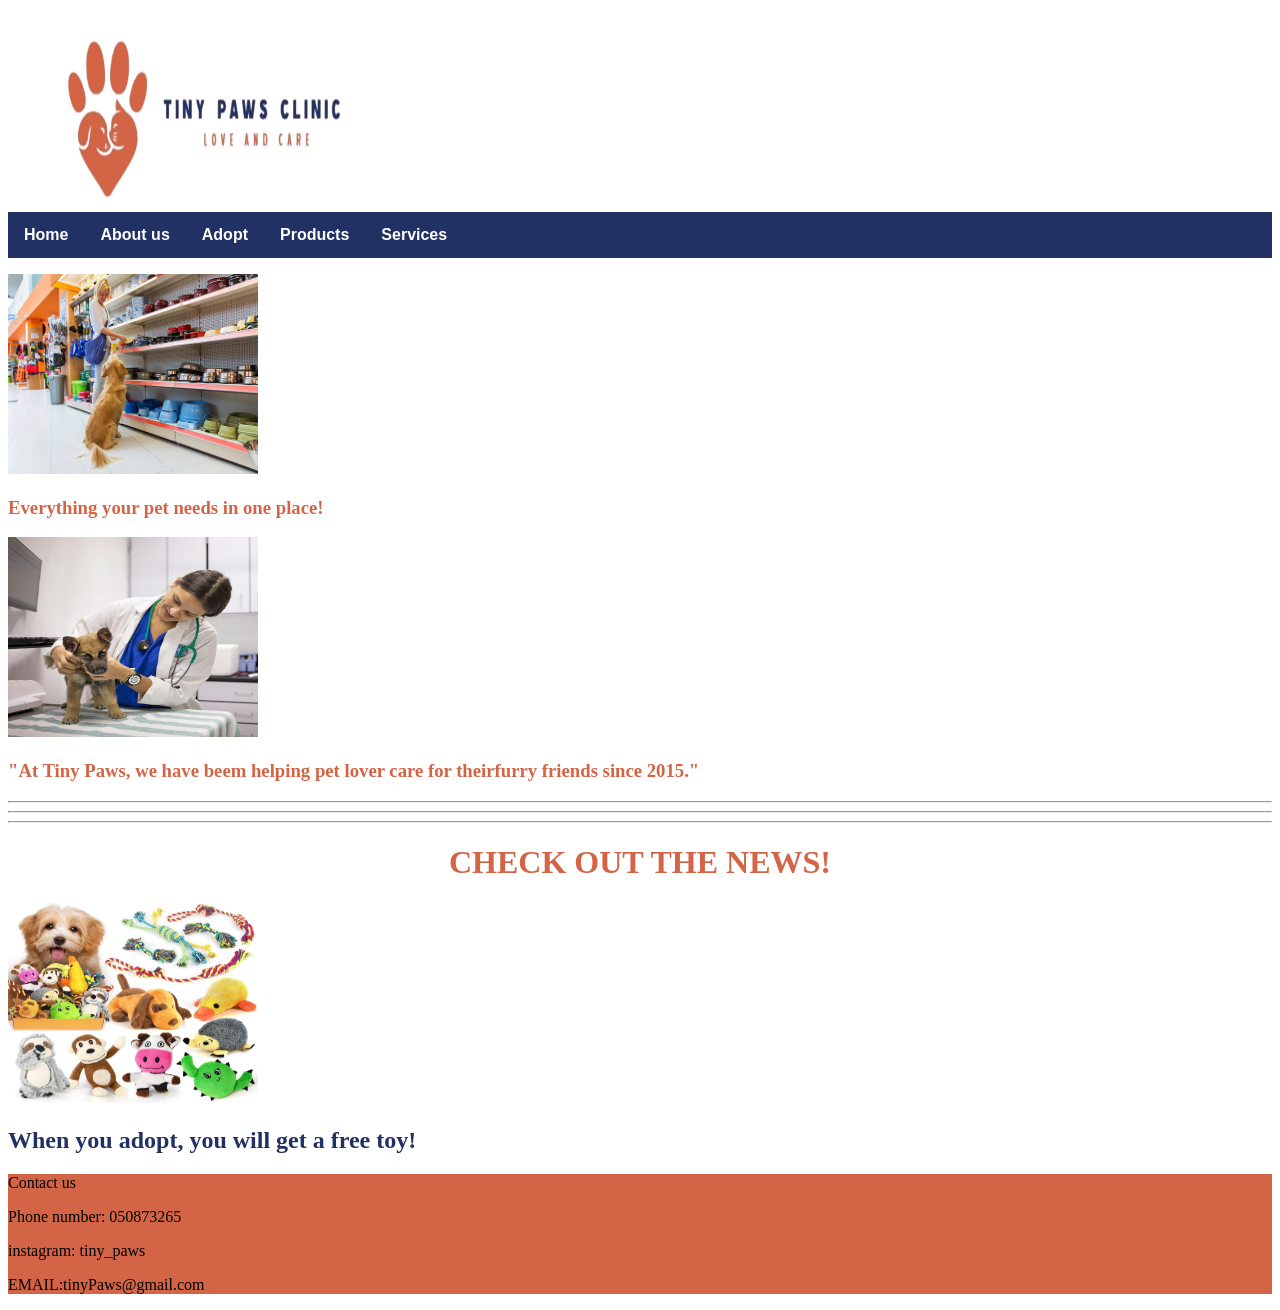
<file: index.html>
<!DOCTYPE html>
<html lang="en">
<head>
    <link rel="stylesheet" type="text/css" href="mysheetproject1.css">
    <meta charset="UTF-8">
    <meta name="viewport" content="width=device-width, initial-scale=1.0">
    <title>Tiny Paws Clinic</title>
</head>
<body>
    <img src="logoproject.jpeg" width="400" height="200">

<div class="nav_menu">
    <nav>
      <a href="index.html">Home</a>
        <a href="AboutUs.html">About us</a>
        <a href="Adopt.html">Adopt</a>
        <a href="Products.html">Products</a>
        <a href="Services.html">Services</a>
    
    </nav>
</div>

<p>
    
        <img src="petshop.jpg" width="250" height="200">
        <h3>Everything your pet needs in one place!</h3>
</p>

<p>
            <img src="vet.jpg" width="250" height="200">
<h3>"At Tiny Paws, we have beem helping 
pet lover care for theirfurry friends since 2015."</h3>
</p>
      
<hr>
<hr>
<hr>





<h1>CHECK OUT THE NEWS!</h1>
<p>
   
  <img src="pettoys.jpg" width="250" height="200">
</p>
<h2>When you adopt, you will get a free toy!</h2>







  <div class="footer">
			<p>Contact us </p>
            <p>Phone number: 050873265</p>
			<P>instagram: tiny_paws</P>
			<p>EMAIL:tinyPaws@gmail.com</p>
		</div>		










</body>
</html>
</file>
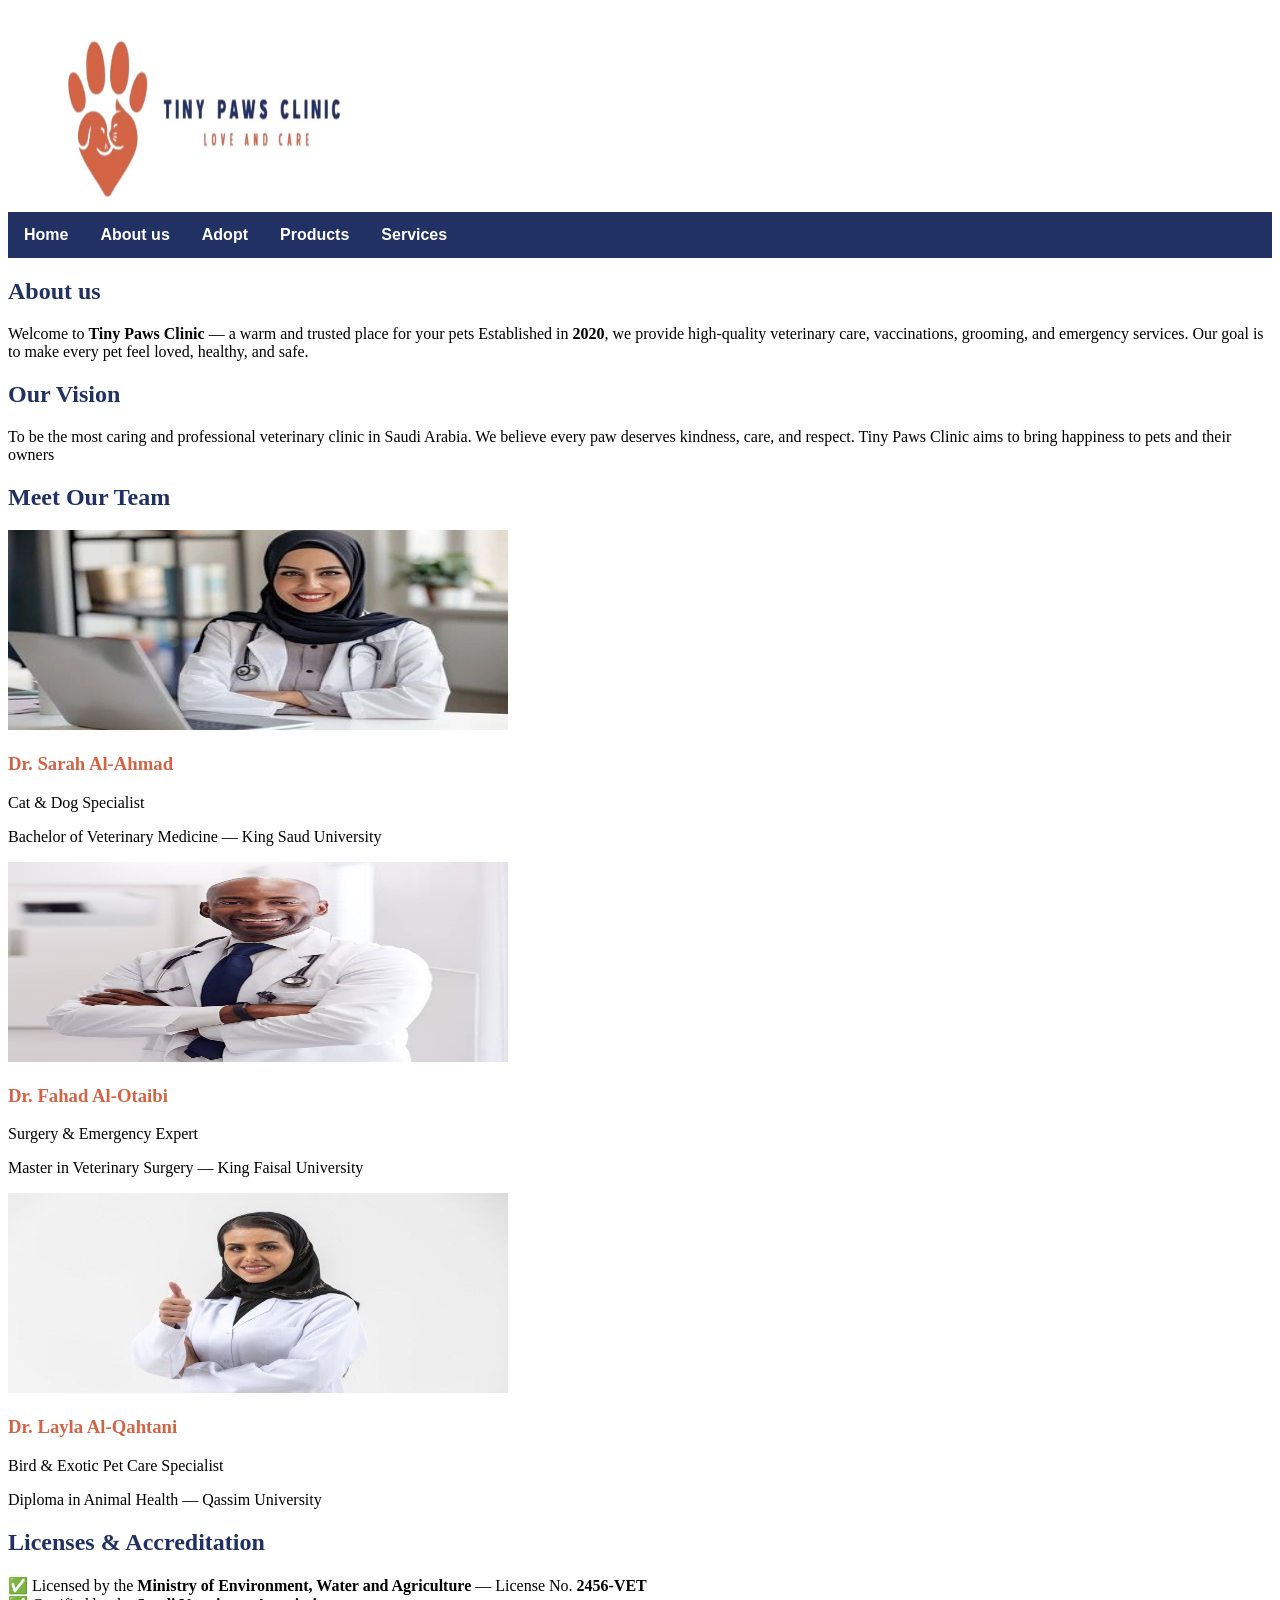
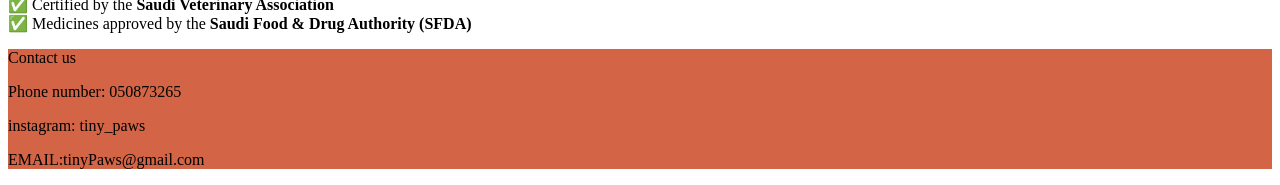
<file: AboutUs.html>
<!DOCTYPE html>
<html lang="en">
<head>

        <link rel="stylesheet" type="text/css" href="mysheetproject1.css">

    <meta charset="UTF-8">
    <meta name="viewport" content="width=device-width, initial-scale=1.0">
    <title>Document</title>
</head>
<body>
      <img src="logoproject.jpeg" width="400" height="200">


<div class="nav_menu">
    <nav>
      <a href="index.html">Home</a>
        <a href="AboutUs.html">About us</a>
        <a href="Adopt.html">Adopt</a>
        <a href="Products.html">Products</a>
        <a href="Services.html">Services</a>
    
    </nav>
</div>

<div class="section">
    <h2>About us</h2> 
    <p>Welcome to <b>Tiny Paws Clinic</b> — a warm and trusted place for your pets 
      Established in <b>2020</b>, we provide high-quality veterinary care, vaccinations, grooming, and emergency services.  
      Our goal is to make every pet feel loved, healthy, and safe.</p></div>
      <div class="section">
        <h2>Our Vision</h2>
        <p>To be the most caring and professional veterinary clinic in Saudi Arabia.  
      We believe every paw deserves kindness, care, and respect.  
      Tiny Paws Clinic aims to bring happiness to pets and their owners</p>
      </div>
      <div class="section">
    <h2>Meet Our Team</h2>
    <div class="doctors">
      <div class="doctor-card">
        <img src="sara.jpeg"width="500"height="200" alt="Dr. Sarah">
        <h3>Dr. Sarah Al-Ahmad</h3>
        <p>Cat & Dog Specialist</p>
        <p>Bachelor of Veterinary Medicine — King Saud University</p>
      </div>

      <div class="doctor-card">
        <img src="fahad.jpeg"width="500"height="200" alt="Dr. Fahad">
        <h3>Dr. Fahad Al-Otaibi</h3>
        <p>Surgery & Emergency Expert</p>
        <p>Master in Veterinary Surgery — King Faisal University</p>
      </div>

      <div class="doctor-card">
        <img src="layla.jpeg"width="500"height="200" alt="Dr. Layla">
        <h3>Dr. Layla Al-Qahtani</h3>
        <p>Bird & Exotic Pet Care Specialist</p>
        <p>Diploma in Animal Health — Qassim University</p>
      </div>
    </div>
  </div>
    <div class="section">
    <h2>Licenses & Accreditation</h2>
    <p>
      ✅ Licensed by the <b>Ministry of Environment, Water and Agriculture</b> — License No. <b>2456-VET</b><br>
      ✅ Certified by the <b>Saudi Veterinary Association</b><br>
      ✅ Medicines approved by the <b>Saudi Food & Drug Authority (SFDA)</b>
    </p>
  </div>
     <div class="footer">
			<p>Contact us </p>
            <p>Phone number: 050873265</p>
			<P>instagram: tiny_paws</P>
			<p>EMAIL:tinyPaws@gmail.com</p>
		</div>	
</body>
</html>
</file>
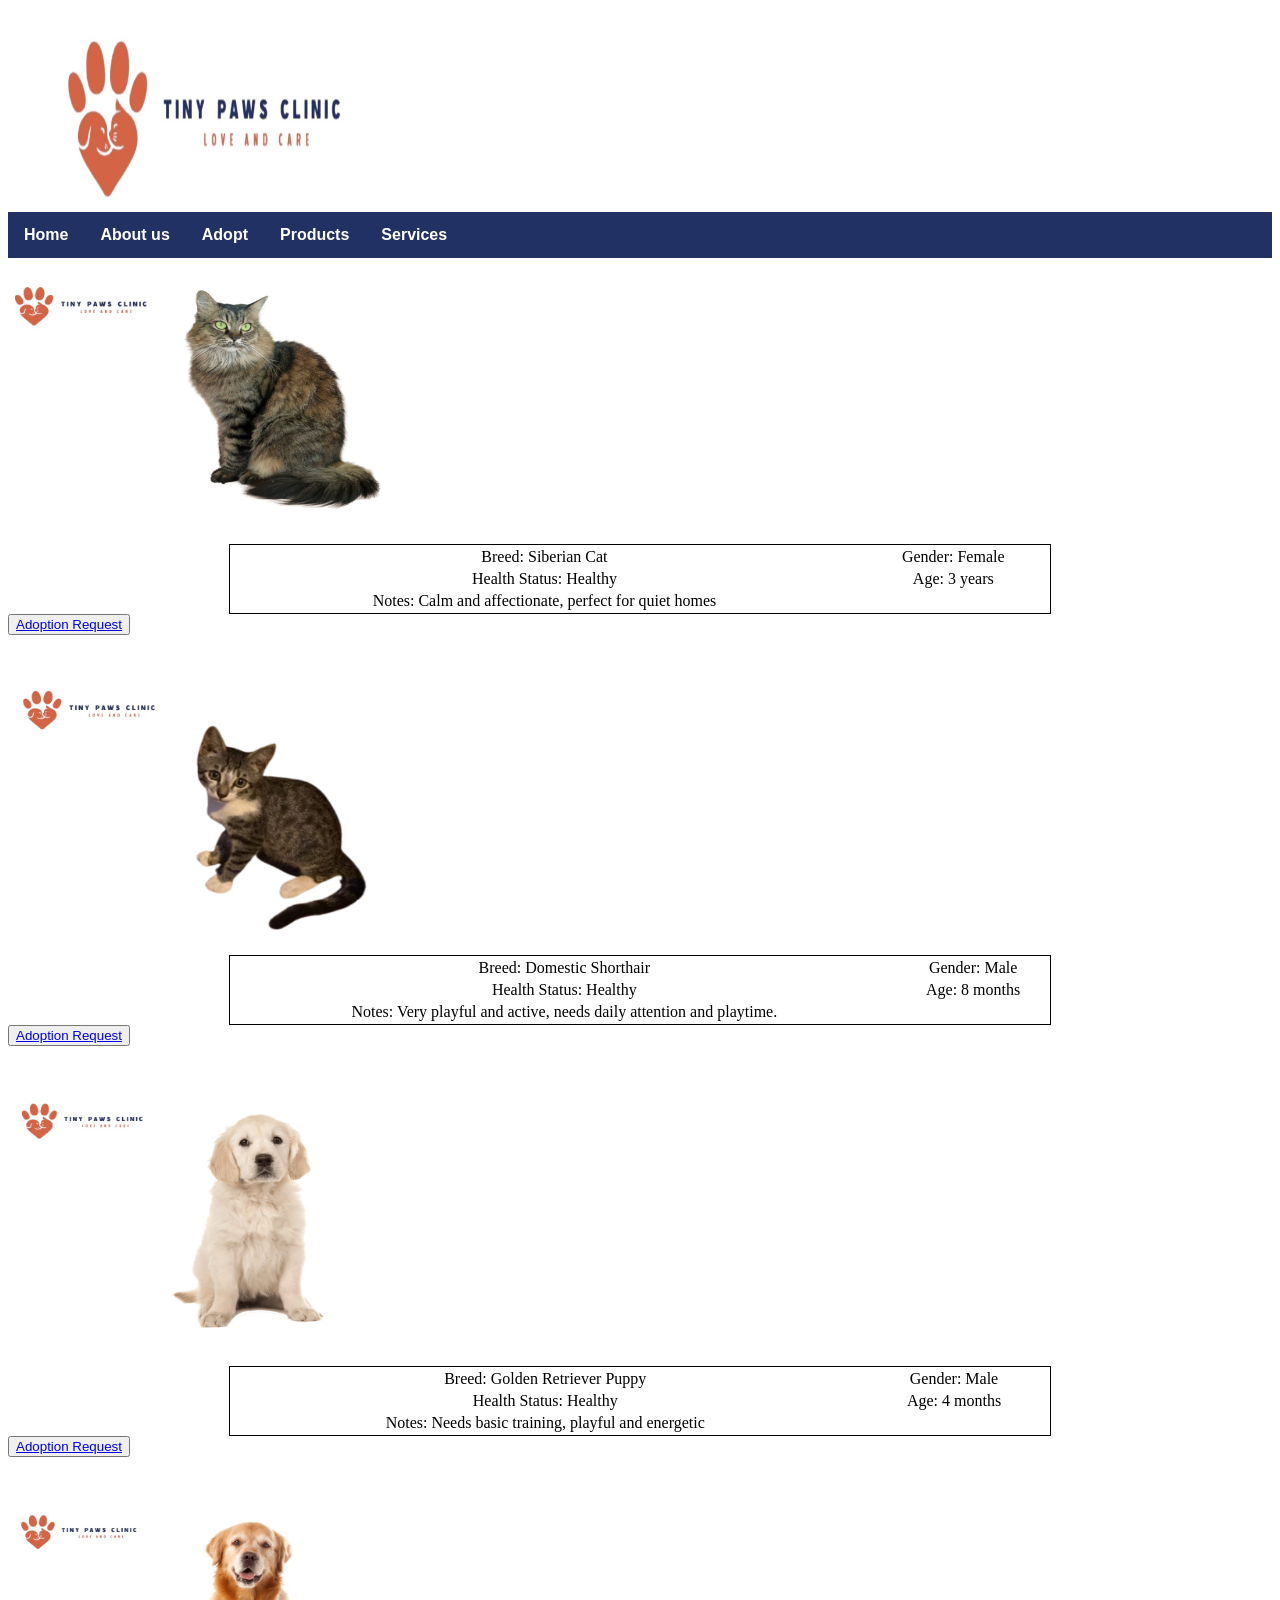
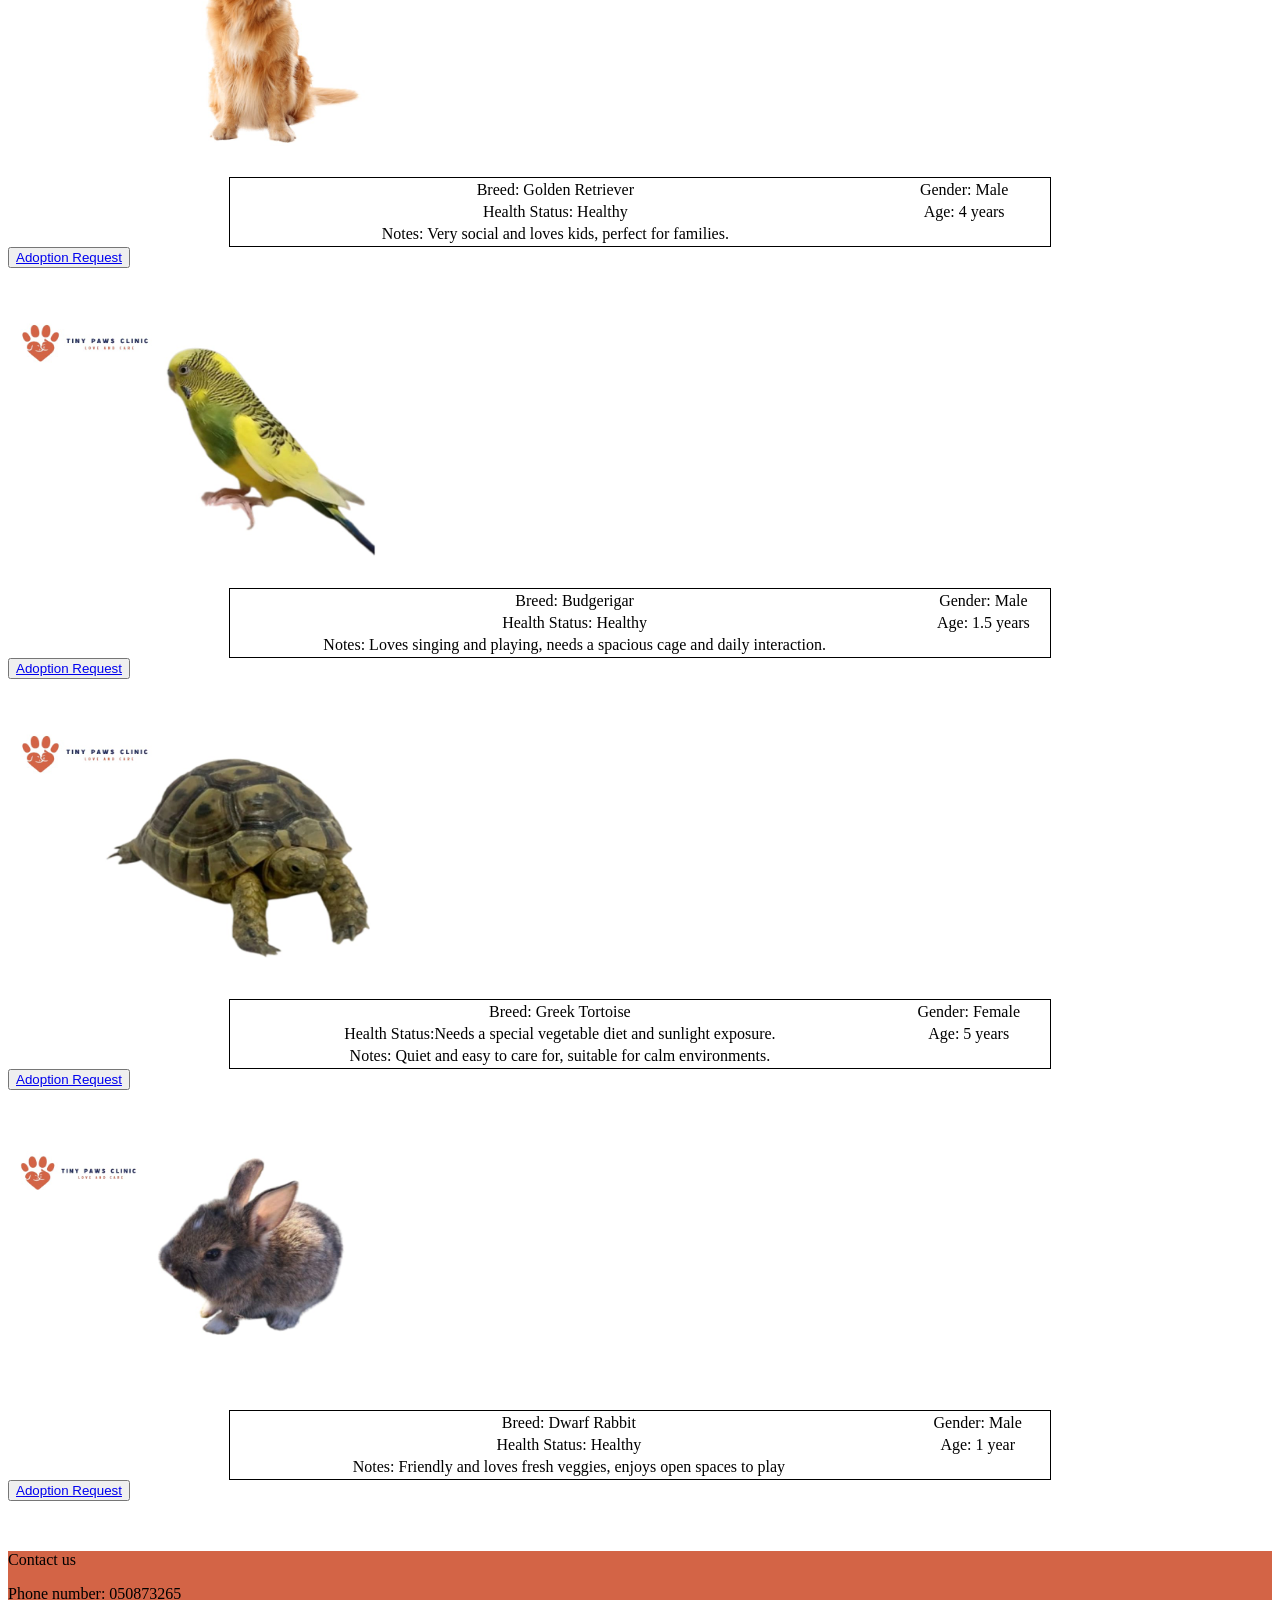
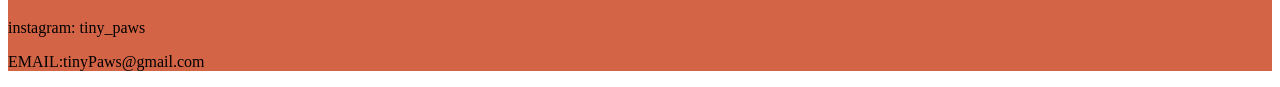
<file: Adopt.html>
<!DOCTYPE html>
<html lang="en">
<head>
    <link rel="stylesheet" type="text/css" href="mysheetproject1.css">
   <meta name="viewport" content="width=device-width, initial-scale=1.0">
    <title>Document</title>
</head>
<body>
      <img src="logoproject.jpeg" width="400" height="200">


<div class="nav_menu">
    <nav>
      <a href="index.html">Home</a>
        <a href="AboutUs.html">About us</a>
        <a href="Adopt.html">Adopt</a>
        <a href="Products.html">Products</a>
        <a href="Services.html">Services</a>
    
    </nav>
</div>


 <p>
        <img src="Cat (long-haired).jpeg" width="500" height="250">
        <table>
            <tr><td>Breed: Siberian Cat</td><td>Gender: Female</td></tr>
           <tr><td>Health Status: Healthy</td><td>Age: 3 years</td></tr>
           <tr><td>Notes: Calm and affectionate, perfect for quiet homes</td></tr>
        </table>
        <button><a href="request adoption.html">Adoption Request</a></button>
    </p>
    <br>
    <p>
        <img src="Cat (short-haired).jpeg" width="500" height="250">
        <table>
            <tr><td>Breed: Domestic Shorthair</td><td>Gender: Male</td></tr>
           <tr><td>Health Status: Healthy</td><td>Age: 8 months</td></tr>
           <tr><td>Notes: Very playful and active, needs daily attention and playtime.</td></tr>
        </table>
        <button><a href="request adoption.html">Adoption Request</a></button>
    </p>
    <br>
    <p>
        <img src="Puppy.jpeg" width="500" height="250">
        <table>
            <tr><td>Breed: Golden Retriever Puppy</td><td>Gender: Male</td></tr>
           <tr><td>Health Status: Healthy</td><td>Age: 4 months</td></tr>
           <tr><td>Notes: Needs basic training, playful and energetic</td></tr>
        </table>
        <button><a href="request adoption.html">Adoption Request</a></button>
    </p>
    <br>
    <p>
        <img src="Dog.jpeg" width="500" height="250">
        <table>
            <tr><td>Breed:  Golden Retriever</td><td>Gender:  Male</td></tr>
           <tr><td>Health Status: Healthy</td><td>Age: 4 years</td></tr>
           <tr><td>Notes: Very social and loves kids, perfect for families.</td></tr>
        </table>
        <button><a href="request adoption.html">Adoption Request</a></button>
    </p>
    <br>
    <p>
        <img src="Parrot.jpeg" width="500" height="250">
        <table>
            <tr><td>Breed: Budgerigar</td><td>Gender: Male</td></tr>
           <tr><td>Health Status: Healthy</td><td>Age: 1.5 years</td></tr>
           <tr><td>Notes: Loves singing and playing, needs a spacious cage and daily interaction.</td></tr>
        </table>
        <button><a href="request adoption.html">Adoption Request</a></button>
    </p>
    <br>
    <p>
        <img src="Tortoise.jpeg" width="500" height="250">
        <table>
            <tr><td>Breed: Greek Tortoise</td><td>Gender: Female</td></tr>
           <tr><td>Health Status:Needs a special vegetable diet and sunlight exposure.      </td><td>Age: 5 years</td></tr>
           <tr><td>Notes: Quiet and easy to care for, suitable for calm environments.</td></tr>
        </table>
        <button><a href="request adoption.html">Adoption Request</a></button>
    </p>
    <br>
    <p>
        <img src="Rabbit.jpeg" width="500" height="250">
        <table>
            <tr><td>Breed: Dwarf Rabbit</td><td>Gender: Male</td></tr>
           <tr><td>Health Status: Healthy      </td><td>Age: 1 year</td></tr>
           <tr><td>Notes: Friendly and loves fresh veggies, enjoys open spaces to play</td></tr>
        </table>
        <button><a href="request adoption.html">Adoption Request</a></button>
    </p>
    <br>
    <div class="footer">
			<p>Contact us </p>
            <p>Phone number: 050873265</p>
			<P>instagram: tiny_paws</P>
			<p>EMAIL:tinyPaws@gmail.com</p>
		</div>		
</body>
</html>
</file>
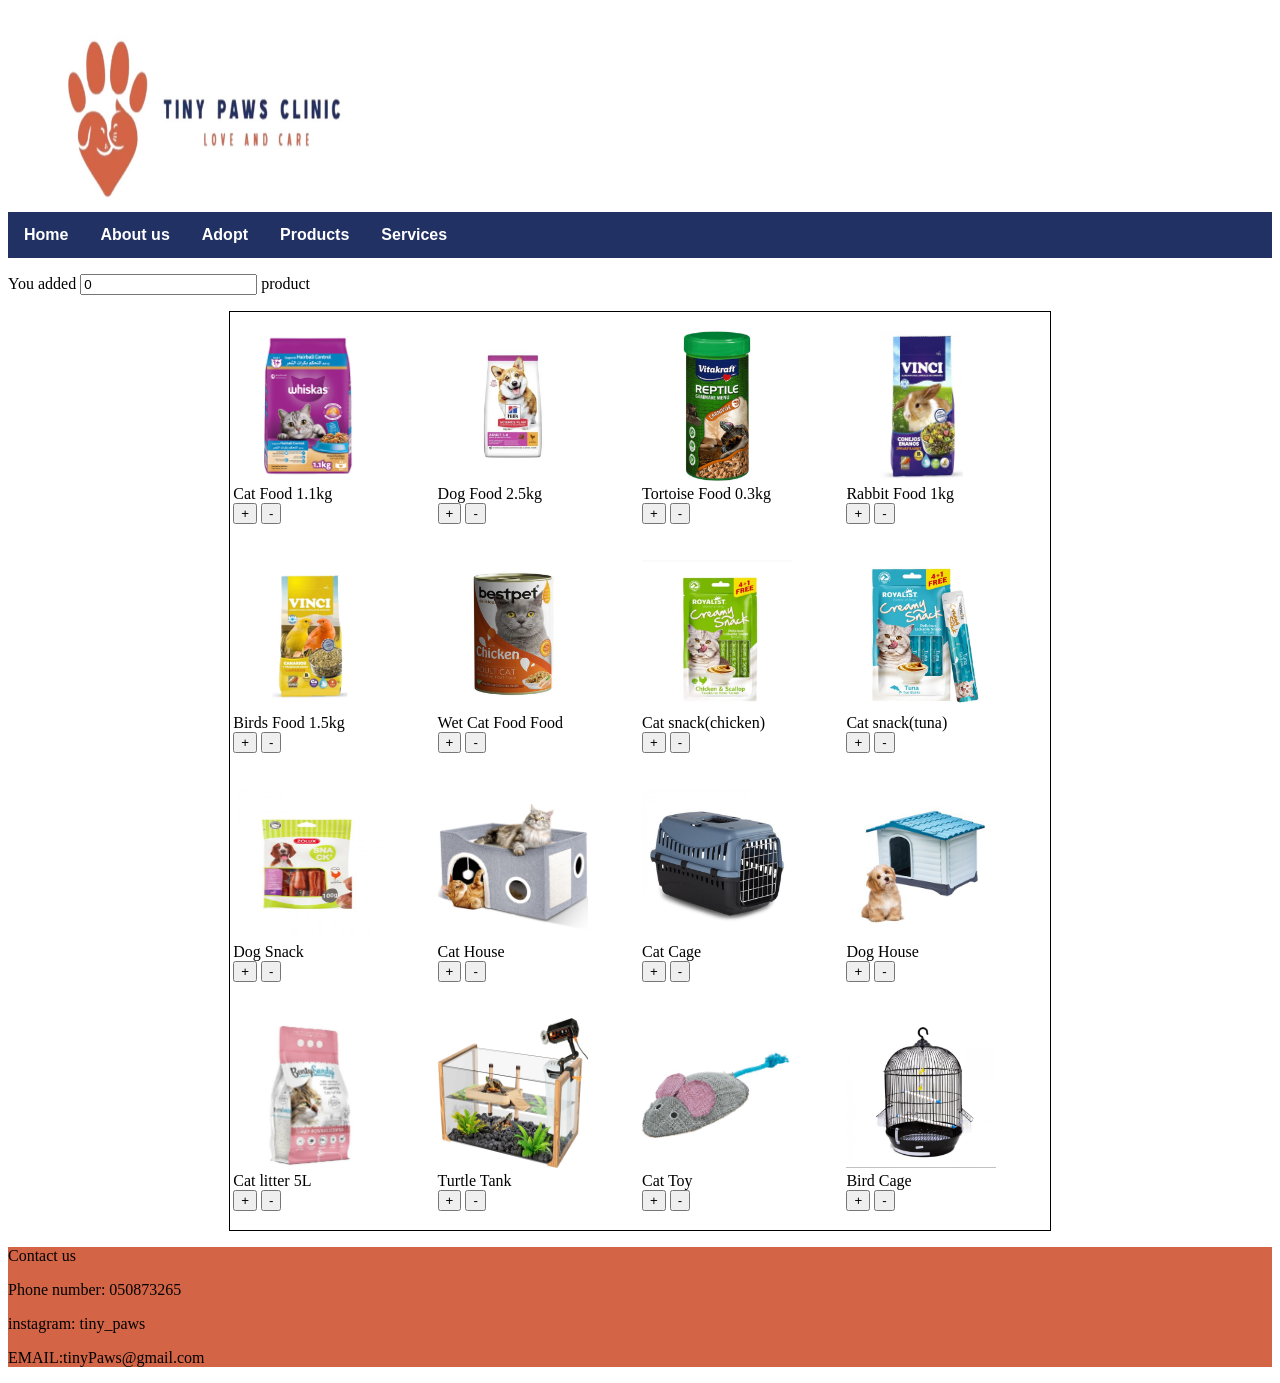
<file: Products.html>
<!DOCTYPE html>
<html lang="en">
<head>
    <link rel="stylesheet" type="text/css" href="mysheetproject1.css">
    <meta charset="UTF-8">
    <meta name="viewport" content="width=device-width, initial-scale=1.0">
    <title>Products</title>
    <script src="myjavaScript(1).js"></script>
</head>
<body>



     <img src="logoproject.jpeg" width="400" height="200">


<div class="nav_menu">
    <nav>
      <a href="index.html">Home</a>
        <a href="AboutUs.html">About us</a>
        <a href="Adopt.html">Adopt</a>
        <a href="Products.html">Products</a>
        <a href="Services.html">Services</a>
    
    </nav>
</div>

    <p>
        You added <input type="text" id="result" value="0"> product 
    </p>
    <table>
        <tr> 
            <td>
                <p>
                <img src="catFood.jpeg" width="150" height="150">

                <br>
                Cat Food 1.1kg
                <br>
                <button onclick="addP()">+</button>
                <button onclick="deleteP()">-</button>
            </p>
            </td>
            <td>
                <p>
                <img src="dogFood.jpeg" width="150" height="150">
                <br>
                Dog Food 2.5kg
                <br>
                <button onclick="addP()">+</button>
                <button onclick="deleteP()">-</button>
            </p>
            </td>
            <td>
                <p>
                <img src="tortoiseFood.jpeg" width="150" height="150">
                <br>
                Tortoise Food 0.3kg
                <br>
                <button onclick="addP()">+</button>
                <button onclick="deleteP()">-</button>
            </p>
            </td>
            <td>
                <p>
                <img src="rabbitFood.jpeg" width="150" height="150">
                <br>
                Rabbit Food 1kg
                <br>
                <button onclick="addP()">+</button>
                <button onclick="deleteP()">-</button>
            </p>
            </td>
        </tr>
        <tr> 
            <td>
                <p>
                <img src="birdsFood.jpeg" width="150" height="150">
                <br>
                Birds Food 1.5kg
                <br>
                <button onclick="addP()">+</button>
                <button onclick="deleteP()">-</button>
            </p>
            </td>
            <td>
                <p>
                <img src="wetCatFood.jpeg" width="150" height="150">
                <br>
               Wet Cat Food Food
               <br>
                <button onclick="addP()">+</button>
                <button onclick="deleteP()">-</button>
            </p>
            </td>
            <td>
                <p>
                <img src="catSnack_chicken.jpeg" width="150" height="150">
                <br>
                Cat snack(chicken)
                <br>
                <button onclick="addP()">+</button>
                <button onclick="deleteP()">-</button>
            </p>
            </td>
            <td>
                <p>
                <img src="catSnack_tuna.jpeg" width="150" height="150">
                <br>
                Cat snack(tuna)
                <br>
                <button onclick="addP()">+</button>
                <button onclick="deleteP()">-</button>
            </p>
            </td>
        </tr>
        <tr> 
            <td>
                <p>
                <img src="dogSnack.jpeg" width="150" height="150">
                <br>
                Dog Snack 
                <br>
                <button onclick="addP()">+</button>
                <button onclick="deleteP()">-</button>
            </p>
            </td>
            <td>
                <p>
                <img src="catHouse.jpeg" width="150" height="150">
                <br>
                Cat House 
                <br>
                <button onclick="addP()">+</button>
                <button onclick="deleteP()">-</button>
            </p>
            </td>
            <td>
                <p>
                <img src="catcage.jpeg" width="150" height="150">
                <br>
                Cat Cage
                <br>
                <button onclick="addP()">+</button>
                <button onclick="deleteP()">-</button>
            </p>
            </td>
            <td>
                <p>
                <img src="dogHouse.jpeg" width="150" height="150">
                <br>
                Dog House
                <br>
                <button onclick="addP()">+</button>
                <button onclick="deleteP()">-</button>
            </p>
            </td>
        </tr>
        <tr> 
            <td>
                <p>
                <img src="catLitter.jpeg" width="150" height="150">
                <br>
                Cat litter 5L
                <br>
                <button onclick="addP()">+</button>
                <button onclick="deleteP()">-</button>
            </p>
            </td>
            <td>
                <p>
                <img src="turtleTank.jpeg" width="150" height="150">
                <br>
               Turtle Tank
               <br>
                <button onclick="addP()">+</button>
                <button onclick="deleteP()">-</button>
            </p>
            </td>
            <td>
                <p>
                <img src="catToy.jpeg" width="150" height="150">
                <br>
                Cat Toy
                <br>
                <button onclick="addP()">+</button>
                <button onclick="deleteP()">-</button>
            </p>
            </td>
            <td>
                <p>
                <img src="birdCage.jpeg" width="150" height="150">
                <br>
                Bird Cage
                <br>
                <button onclick="addP()">+</button>
                <button onclick="deleteP()">-</button>
            </p>
            </td>
        </tr>
    </table>
    <div class="footer">
			<p>Contact us </p>
            <p>Phone number: 050873265</p>
			<P>instagram: tiny_paws</P>
			<p>EMAIL:tinyPaws@gmail.com</p>
		</div>		
</body>
</html>
</file>
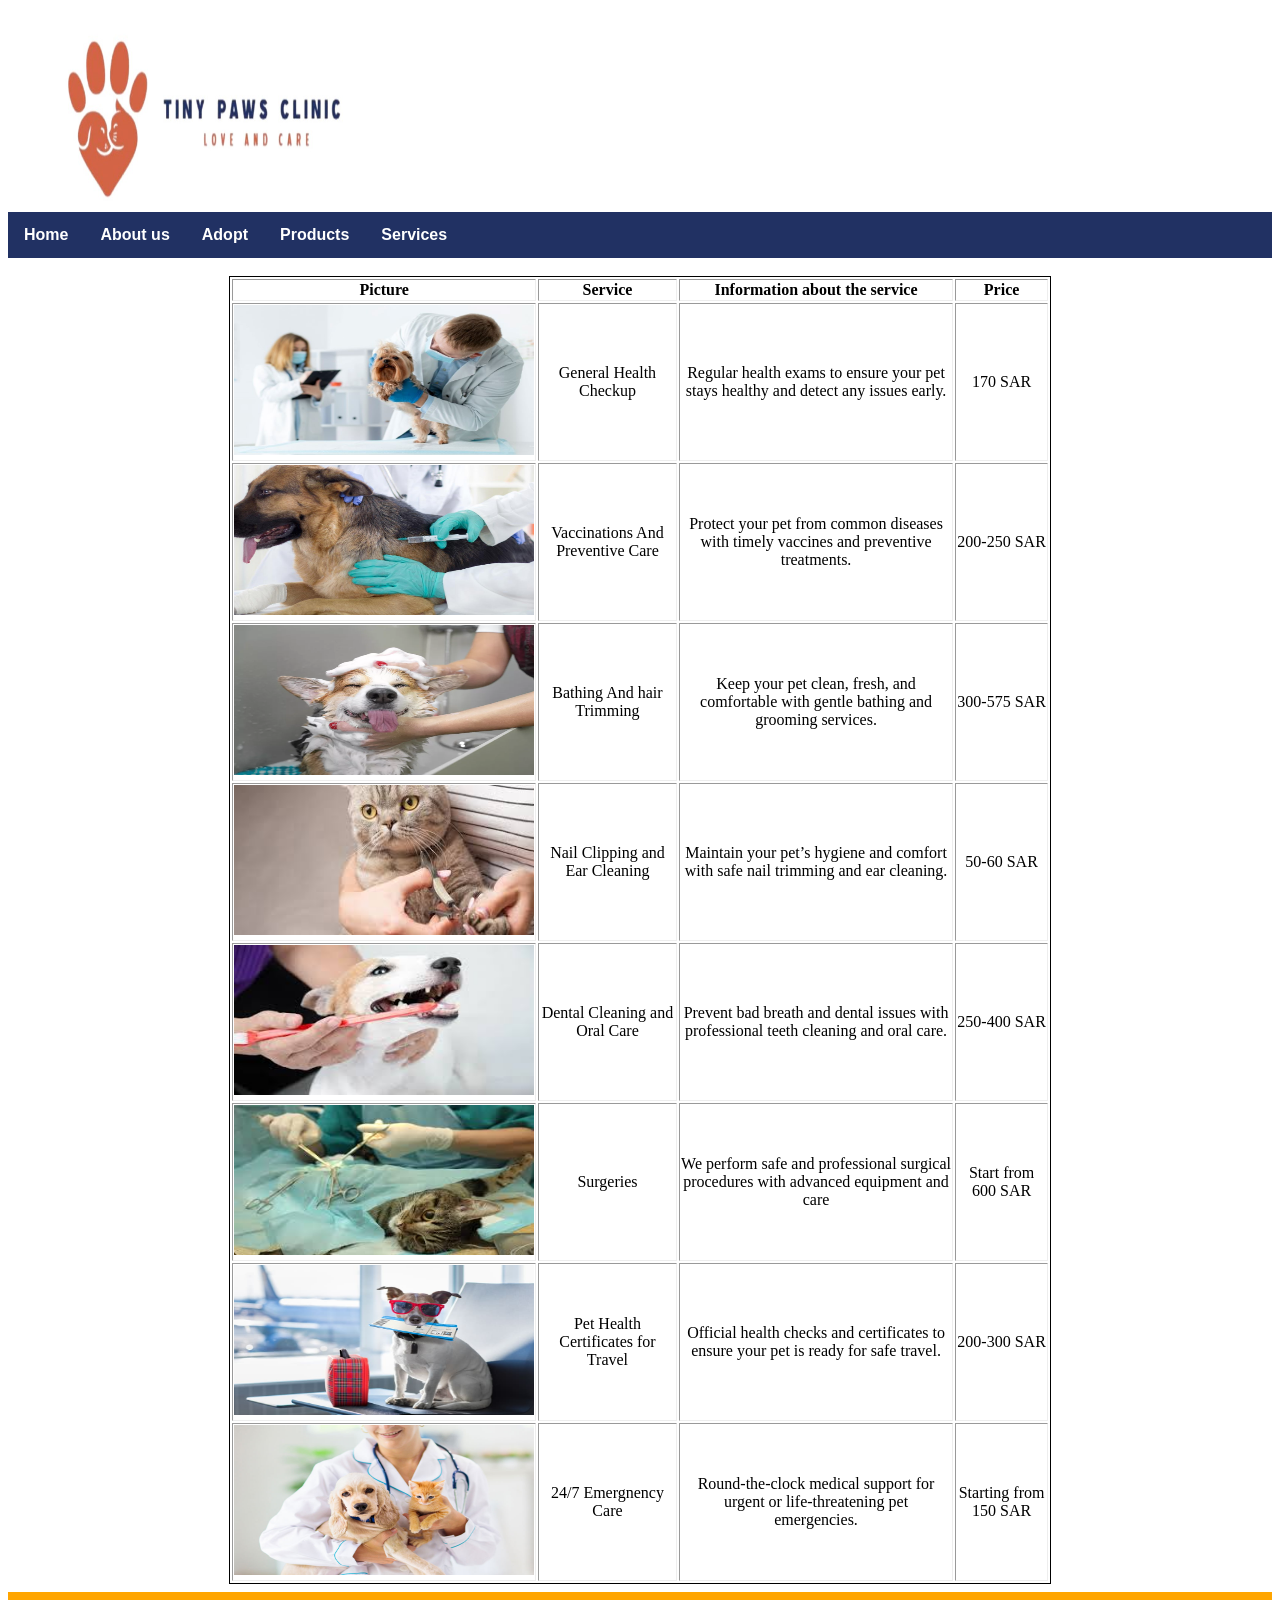
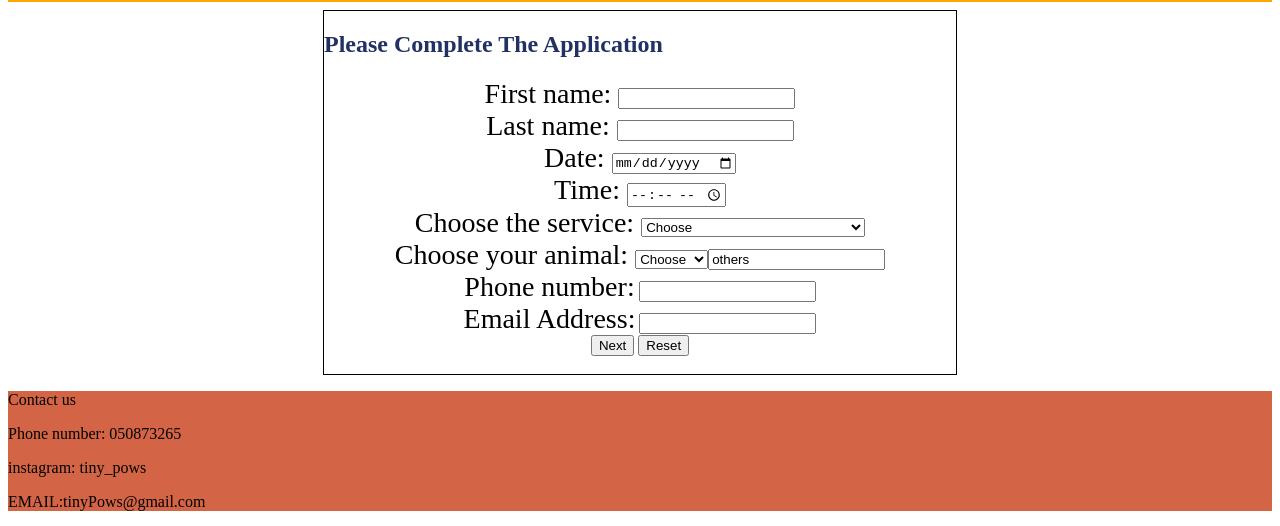
<file: Services.html>
<!DOCTYPE html>
<html lang="en">
<head>
    <link rel="stylesheet" type="text/css" href="mysheetproject1.css">
    <meta charset="UTF-8">
    <meta name="viewport" content="width=device-width, initial-scale=1.0">
    <title>Services</title>
</head>
<body>
      <img src="logoproject.jpeg" width="400" height="200">


<div class="nav_menu">
    <nav>
      <a href="index.html">Home</a>
        <a href="AboutUs.html">About us</a>
        <a href="Adopt.html">Adopt</a>
        <a href="Products.html">Products</a>
        <a href="Services.html">Services</a>
    
    </nav>
</div>

<br>
    
<table border="2" width="800"> 
<tr> 
<th>Picture</th>
<th>Service</th>
<th>Information about the service</th>
<th>Price</th>
</tr>

<tr> 
<td> <img src="healthcheckup.jpg" width="300" height="150"> </td>
<td>General Health Checkup</td>
<td> Regular health exams to ensure your pet stays healthy and detect any issues early.</td>
<td >170 SAR</td>
</tr>

<tr> 
<td> <img src="vaccination.jpg" width="300" height="150"> </td>
<td>Vaccinations And Preventive Care </td>
<td> Protect your pet from common diseases with timely vaccines and preventive treatments.</td>
<td >200-250 SAR</td>
</tr>

<tr> 
<td> <img src="cleanin.jpg" width="300" height="150"> </td>
<td>Bathing And hair Trimming  </td>
<td>Keep your pet clean, fresh, and comfortable with gentle bathing and grooming services.</td>
<td >300-575 SAR</td>
</tr>

<tr> 
<td> <img src="Nail.jpg" width="300" height="150"> </td>
<td>Nail Clipping and Ear Cleaning </td>
<td>Maintain your pet’s hygiene and comfort with safe nail trimming and ear cleaning.</td>
<td >50-60 SAR</td>
</tr>


<tr> 
<td> <img src="Dental.jpg" width="300" height="150"> </td>
<td>Dental Cleaning and Oral Care </td>
<td>Prevent bad breath and dental issues with professional teeth cleaning and oral care.</td>
<td >250-400 SAR</td>
</tr>

<tr> 
<td> <img src="surgeries.jpg" width="300" height="150"> </td>
<td>Surgeries </td>
<td>We perform safe and professional surgical procedures with advanced equipment and care</td>
<td >Start from 600 SAR</td>
</tr>


<tr> 
<td> <img src="Certificates.jpg" width="300" height="150"> </td>
<td>Pet Health Certificates for Travel </td>
<td>Official health checks and certificates to ensure your pet is ready for safe travel.</td>
<td >200-300 SAR</td>
</tr>


<tr> 
<td> <img src="Emergnency.jpg" width="300" height="150"> </td>
<td>24/7 Emergnency Care </td>
<td> Round-the-clock medical support for urgent or life-threatening pet emergencies.</td>
<td >Starting from 150 SAR</td>
</tr>


    </table>
	<hr color="orange" size="10"/>

		 <form >
			<h2 >Please Complete The Application </h2>
			<label for="Fname" style="font-size: 175%">First name: </label> <input type="text" id="Fname" name="Fname" value="">
			<br>
			<label for="Lname" style="font-size: 175%"> Last name: </label> <input type="text" id="Lname" name="Lname" value="">
			<br>
			<label for="Date" style="font-size: 175%"> Date: </label> <input type="date" id="date" name="date" value="dd\mm\yy">
            <br>
            <label for="time" style="font-size: 175%"> Time: </label> <input type="time" id="time" name="time" value="">
            <br>
            <label for="Services" style="font-size: 175%"> Choose the service: </label><select id="Services" name="Services">
					<option value="Choose">Choose</option>
					<option value="">General Health Checkup</option>
					<option value="">Vaccinations And Preventive Care </option>
					<option value="">Bathing And hair Trimming </option>
					<option value="">Nail Clipping and Ear Cleaning</option>
					<option value="">Dental Cleaning and Oral Care</option>
					<option value="">Surgeries</option>
                    <option value="">Pet Health Certificates for Travel</option>
					<option value="">24/7 Emergnency Care</option>
				</select>

			<br>
				<label for="Animals" style="font-size: 175%"> Choose your animal: </label><select id="Animals" name="Animals">
					<option value="Choose">Choose</option>
					<option value="cat">Cat</option>
					<option value="Dog">Dog</option>
					<option value="Bird">Bird</option>
					<option value="Fish">Fish</option>
					<option value="Rabbit">Rabbit</option>
					<option value="Hamster">Hamster</option>
					<option value="Turtle">Turtle</option>
                    <label for="others" style="font-size: 175%">Others</label> <input type="text" id="others" name="others" value="others">
				</select>
				<br>
                <label for="number" style="font-size: 175%">Phone number:</label> <input type="text" id="phone" name="phone" value="">
                <br>
				<label for="Email" style="font-size: 175%">Email Address:</label> <input type="text" id="Email" name="Email" value="">
				<br>
				
				<button type="button" onclick="showPopup()">Next</button>
                <button type="reset">Reset</button>
                <br><br>
				</form>

<div class="footer">
			<p>Contact us </p>
            <p>Phone number: 050873265</p>
			<P>instagram: tiny_pows</P>
			<p>EMAIL:tinyPows@gmail.com</p>
		</div>

    <script>
        function showPopup() {
            alert("✅ Your application has been received! Thank you.");
            window.location.href = "index.html"; 
        }
    </script>












</body>
</html>
</file>
<file: mysheetproject1.css>
body{
    background-image:url(projectt.jpeg);
   background-repeat:no-repeat;
   background-attachment: fixed;
   background-size: cover ;
}

p{
    text-align: left;

}
table{
    text-align: center;
}


h1{
   
    color: #d36446;
 text-align:center;
}
h2{
   
    color:#213163;
 text-align:left;
}
h3{
    color: #d36446;
 text-align:left;
}

.nav_menu {
 overflow: hidden;
 background-color:#213163 ;
 }

 .nav_menu a {
 float:inline-start;
  font-family: Arial, Helvetica, sans-serif;
 display: block;
 color:white;
 font-weight: bold;
 text-align:center;
 padding: 14px 16px;
 text-decoration: none;
 }

 .nav_menu a:hover {
 background-color: rgb(204, 216, 215);
 color:#213163;
 }

 .footer{
    background-color:#d36446 ;
    text-align:auto;
 }
 
form{
  margin-left: auto;
  margin-right:auto;
  width: 50%;
  border: 1px solid;
  text-align: center;
  background-color: white;
}

table{ 
margin-left: auto;
  margin-right:auto;
  width: 65%;
  border: 1px solid;
  text-align: center;
  background-color: white;

}
</file>
